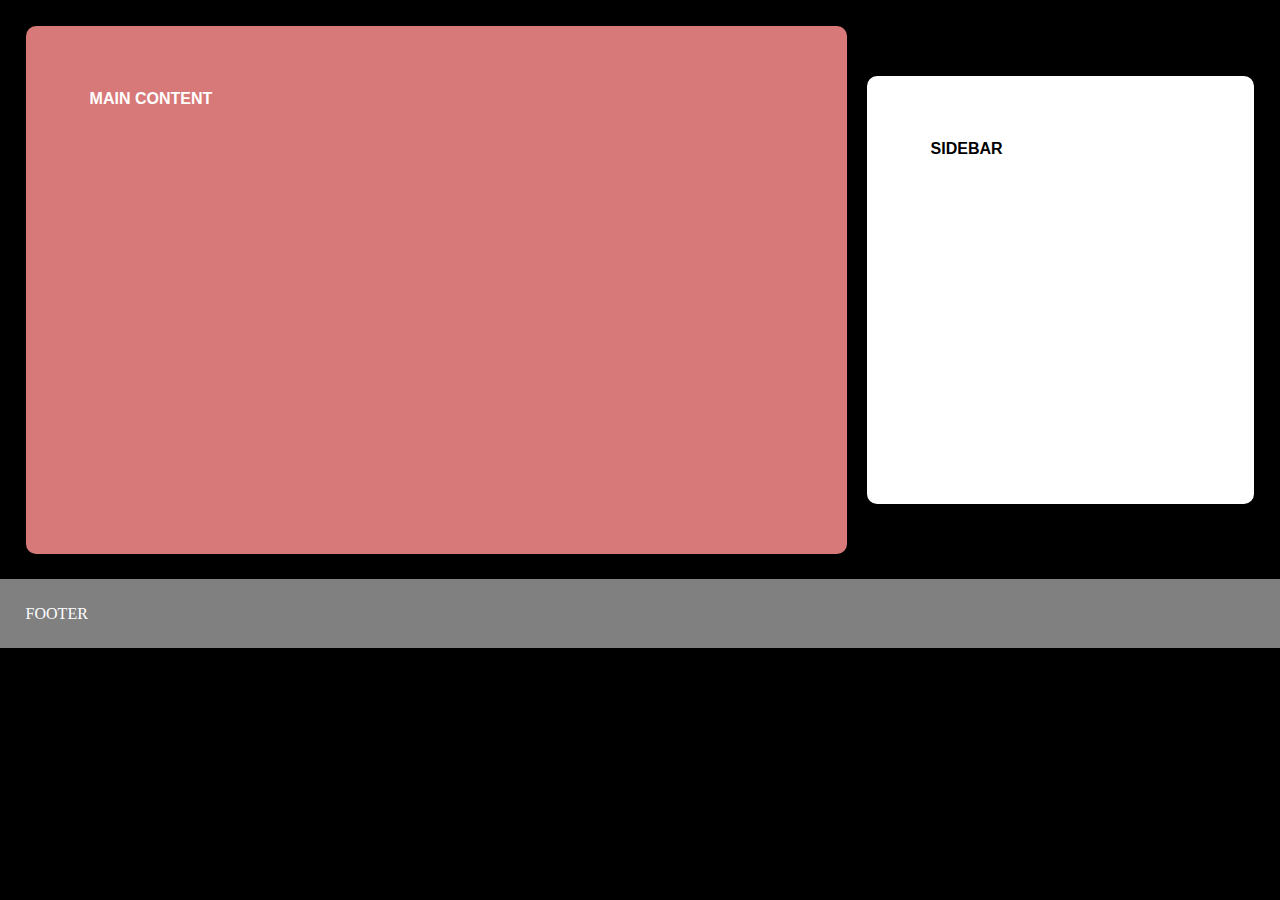
<file: project01/index.html>
<!DOCTYPE html>
<html lang="en">
  <head>
    <meta charset="UTF-8" />
    <meta name="viewport" content="width=device-width, initial-scale=1.0" />
    <link rel="stylesheet" href="style.css" />
    <title>Blog Website</title>
  </head>
  <body>
    <div class="container">
      <div class="content inner">MAIN CONTENT</div>
      <div class="sidebar inner">SIDEBAR</div>
    </div>
    <footer>FOOTER</footer>
  </body>
</html>
</file>
<file: project01/style.css>
body {
  padding: 0;
  margin: 0;
  width: 100%;
  background-color: black;
  color: white;
}

.container {
  display: flex;
  justify-content: center;
  align-items: center;
  padding: 2VW;
  gap: 20px;
}

.inner {
  padding: 5vw;
  border-radius: 10px;
  font-weight: 700;
}

.content {
  height: 400px;
  width: 800px;
  margin: 0 auto;
  background-color: rgb(216, 121, 121);
  font-family: Verdana, Geneva, Tahoma, sans-serif;
}

.sidebar {
  height: 300px;
  width: 300px;
  background-color: white;
  color: black;
  font-family: Arial, Helvetica, sans-serif;
}

footer {
  background-color: gray;
  padding: 2vw;
}
</file>
